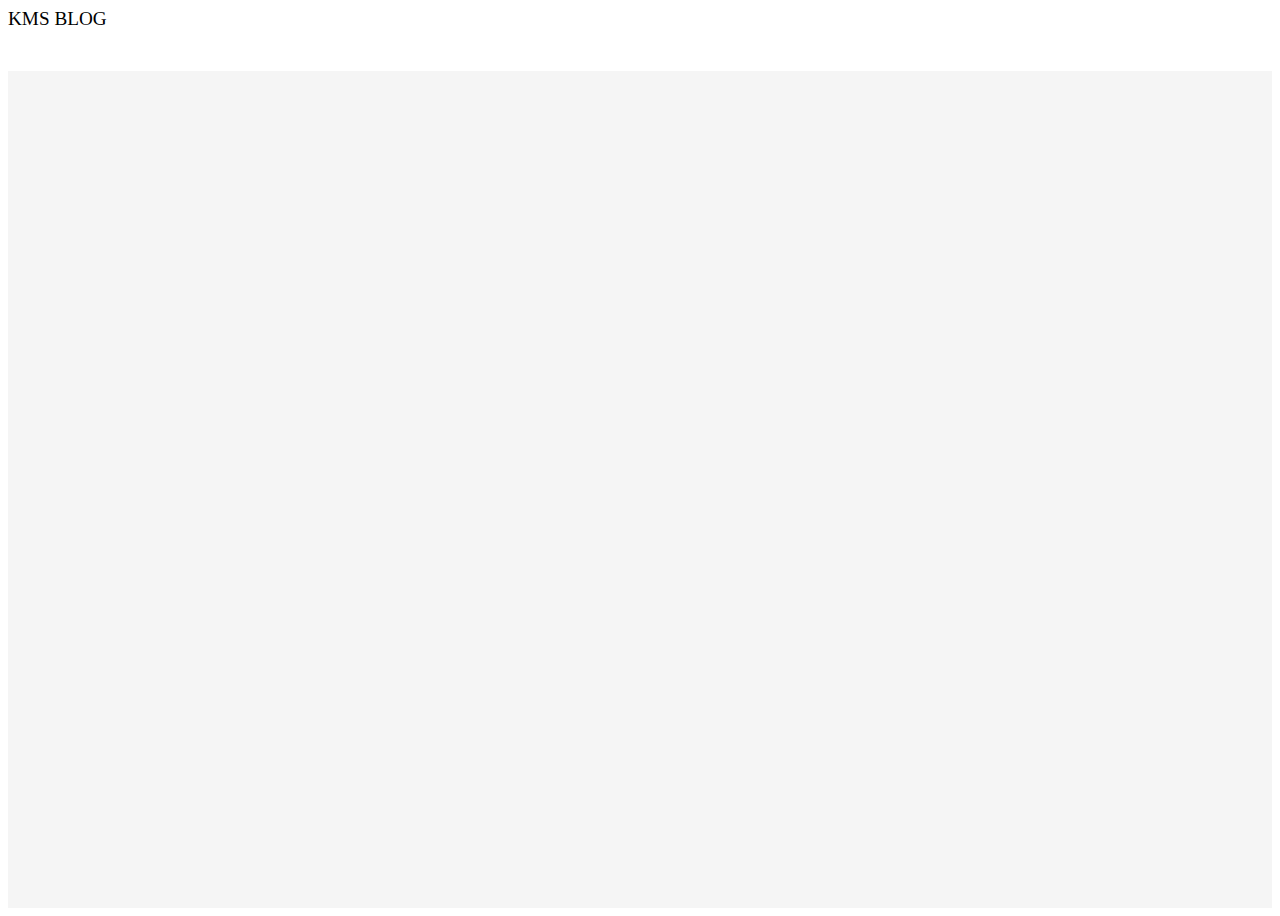
<file: src/main/resources/static/layout.html>
<!DOCTYPE html>
<html lang="en" xmlns:th="http://www.thymeleaf.org">

<th:block th:fragment="setContent(content)">

<head>
    <meta charset="UTF-8">
    <title>Title</title>

    <link href="https://cdn.jsdelivr.net/npm/bootstrap@5.0.2/dist/css/bootstrap.min.css" rel="stylesheet"
          integrity="sha384-EVSTQN3/azprG1Anm3QDgpJLIm9Nao0Yz1ztcQTwFspd3yD65VohhpuuCOmLASjC" crossorigin="anonymous">
    <script src="https://cdn.jsdelivr.net/npm/bootstrap@5.0.2/dist/js/bootstrap.bundle.min.js"
            integrity="sha384-MrcW6ZMFYlzcLA8Nl+NtUVF0sA7MsXsP1UyJoMp4YLEuNSfAP+JcXn/tWtIaxVXM"
            crossorigin="anonymous"></script>

</head>

<style>
    .content-wrapper {
        height: 93vh;
        background: #f5f5f5;
    }

    nav {
        height: 7vh;
        font-size: 1.2rem;
    }

    .content {
        height: 100%;
        overflow: auto;
    }
</style>

<body>

    <div>
        <nav class="bg-dark d-flex align-items-center px-3">
            <div class="text-white">KMS BLOG</div>
        </nav>
        <div class="content-wrapper">
            <div class="content col-lg-8 m-auto bg-white">
                <th:block th:replace = "${content}"></th:block>
            </div>
        </div>
    </div>


</body>

</th:block>
</html>
</file>
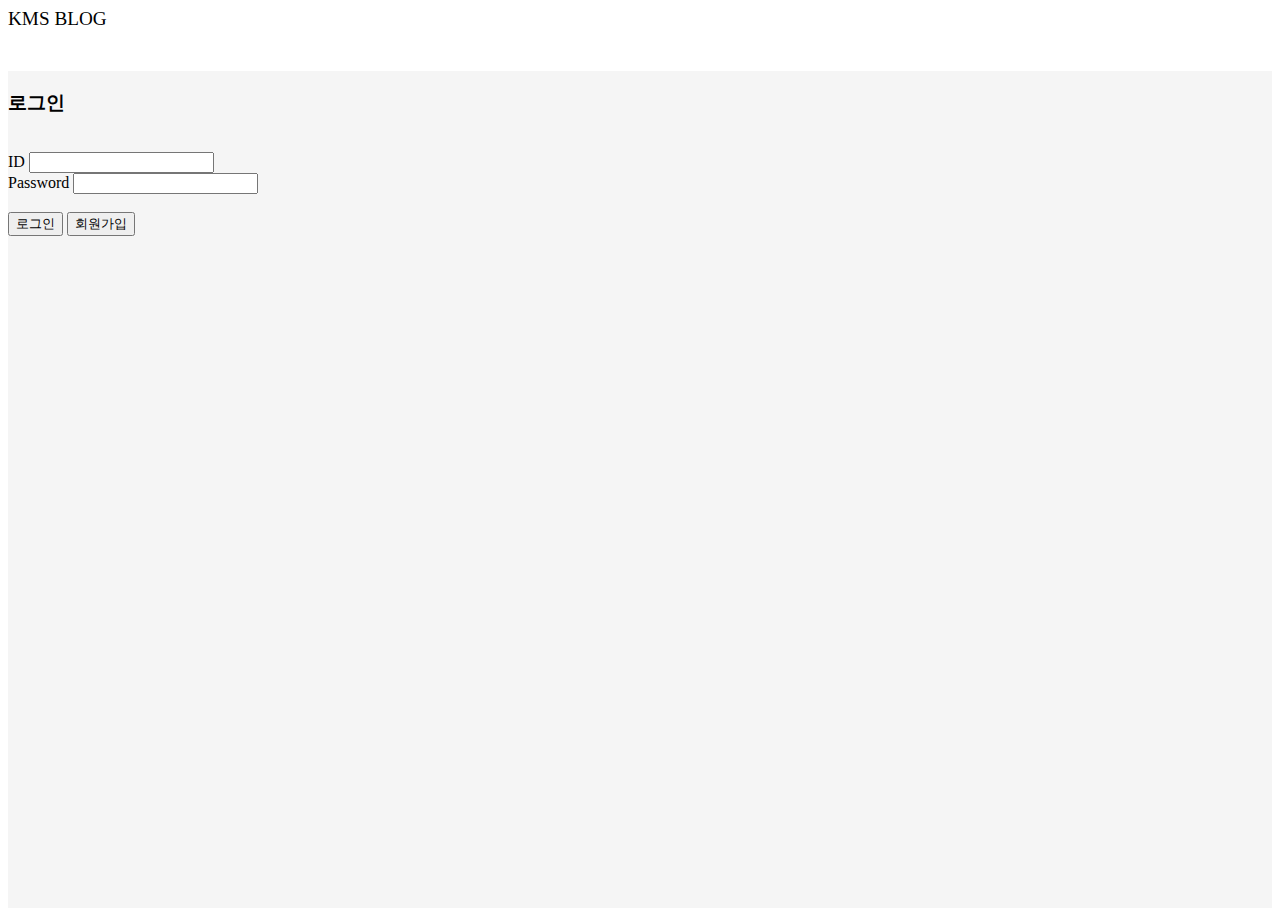
<file: src/main/resources/static/login.html>
<!DOCTYPE html>
<html xmlns:th="http://www.thymeleaf.org">
<head>
    <meta charset="UTF-8">
    <title>Login</title>

    <link href="https://cdn.jsdelivr.net/npm/bootstrap@5.0.2/dist/css/bootstrap.min.css" rel="stylesheet"
          integrity="sha384-EVSTQN3/azprG1Anm3QDgpJLIm9Nao0Yz1ztcQTwFspd3yD65VohhpuuCOmLASjC" crossorigin="anonymous">
    <script src="https://cdn.jsdelivr.net/npm/bootstrap@5.0.2/dist/js/bootstrap.bundle.min.js"
            integrity="sha384-MrcW6ZMFYlzcLA8Nl+NtUVF0sA7MsXsP1UyJoMp4YLEuNSfAP+JcXn/tWtIaxVXM"
            crossorigin="anonymous"></script>

</head>
<style>
    .content-wrapper {
        height: 93vh;
        background: #f5f5f5;
    }

    nav {
        height: 7vh;
        font-size: 1.2rem;
    }

    .content {
        height: 100%;
        overflow: auto;
    }
</style>
<body>
<div>
    <nav class="bg-dark d-flex align-items-center px-3">
        <div class="text-white">KMS BLOG</div>
    </nav>
    <div class="content-wrapper">
        <div class="content col-lg-6 m-auto bg-white px-4">
            <h3 class="text-center fw-bold py-4">로그인</h3>
            <br>
            <div class="form-group my-3">
                <label>ID</label>
                <input class="form-control" type="text" autocomplete="off">
            </div>
            <div class="form-group my-3">
                <label>Password</label>
                <input class="form-control" type="password" autocomplete="off">
            </div>
            <br>
            <div class="form-group my-3">
                <button class="btn btn-primary w-100 my-2" onclick="login()">로그인</button>
                <button class="btn btn-outline-primary w-100 my-2" onclick="signup()">회원가입</button>
            </div>
        </div>
    </div>
</div>
<script>

    function login() {
        alert('로그인');
    }

    function signup() {
        location.href = "/signup";
    }

</script>
</body>
</html>
</file>
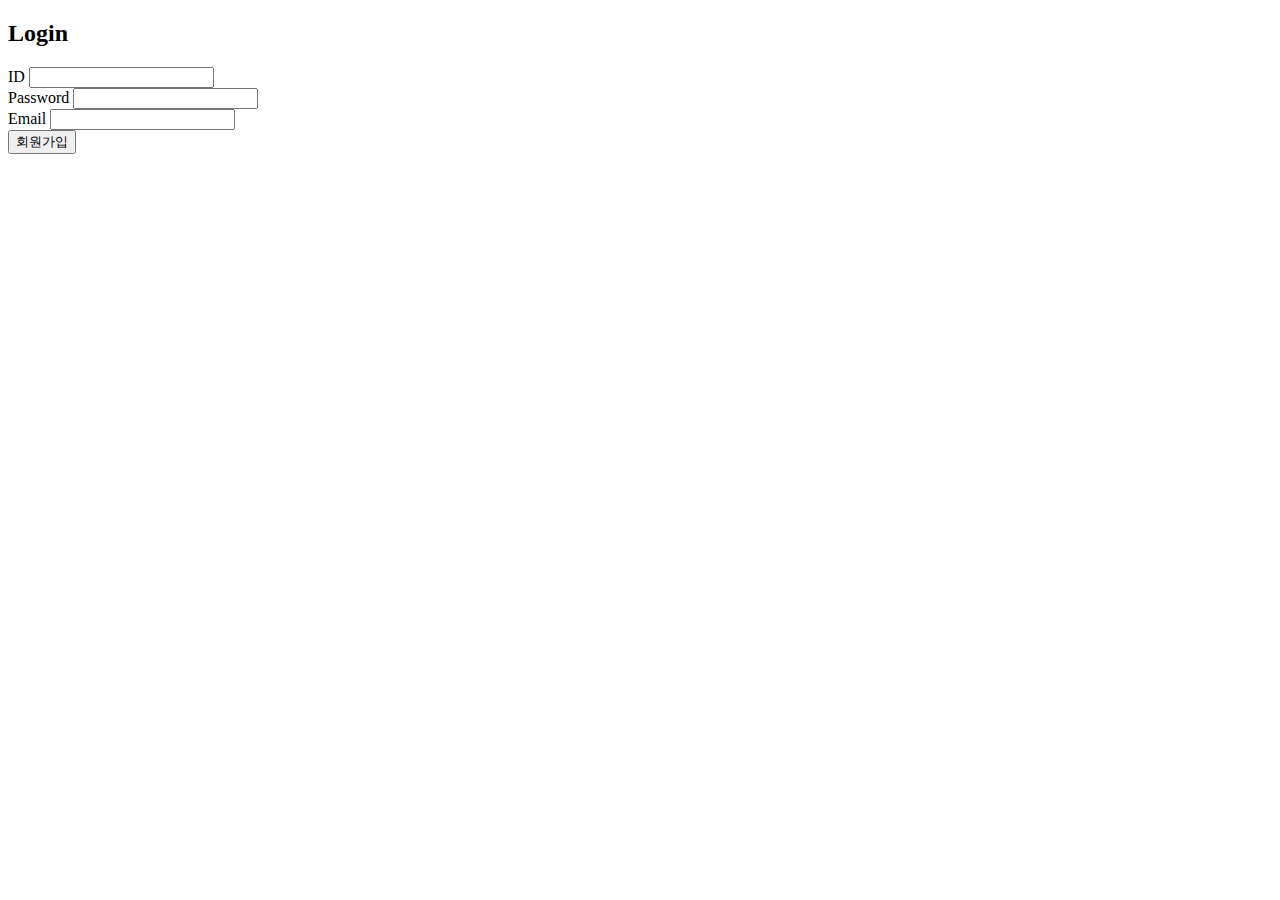
<file: src/main/resources/templates/join.html>
<!DOCTYPE html>
<html lang="en" xmlns:th="http://www.thymeleaf.org">
<head>
    <title>Sign up</title>
    <script th:src="@{/js/scripts.js}"></script>
    <link rel="stylesheet" th:href="@{/css/styles.css}">
</head>
<body>
<div class="col-lg-8 mx-auto">
    <form th:action="@{/auth/join}" th:method="POST">
        <h2 class="py-5 text-center">Login</h2>
        <div class="mt-5">
            <label class="text-start">ID</label>
            <input class="form-control" type="text" name="username">
        </div>
        <div class="mt-2">
            <label class="text-start">Password</label>
            <input class="form-control" type="password" name="password">
        </div>
        <div>
            <label class="text-start">Email</label>
            <input class="form-control" type="email" name="email">
        </div>
        <div class="mt-4">
            <button type="submit" class="btn btn-success w-100">회원가입</button>
        </div>
    </form>
</div>
</body>
</html>
</file>
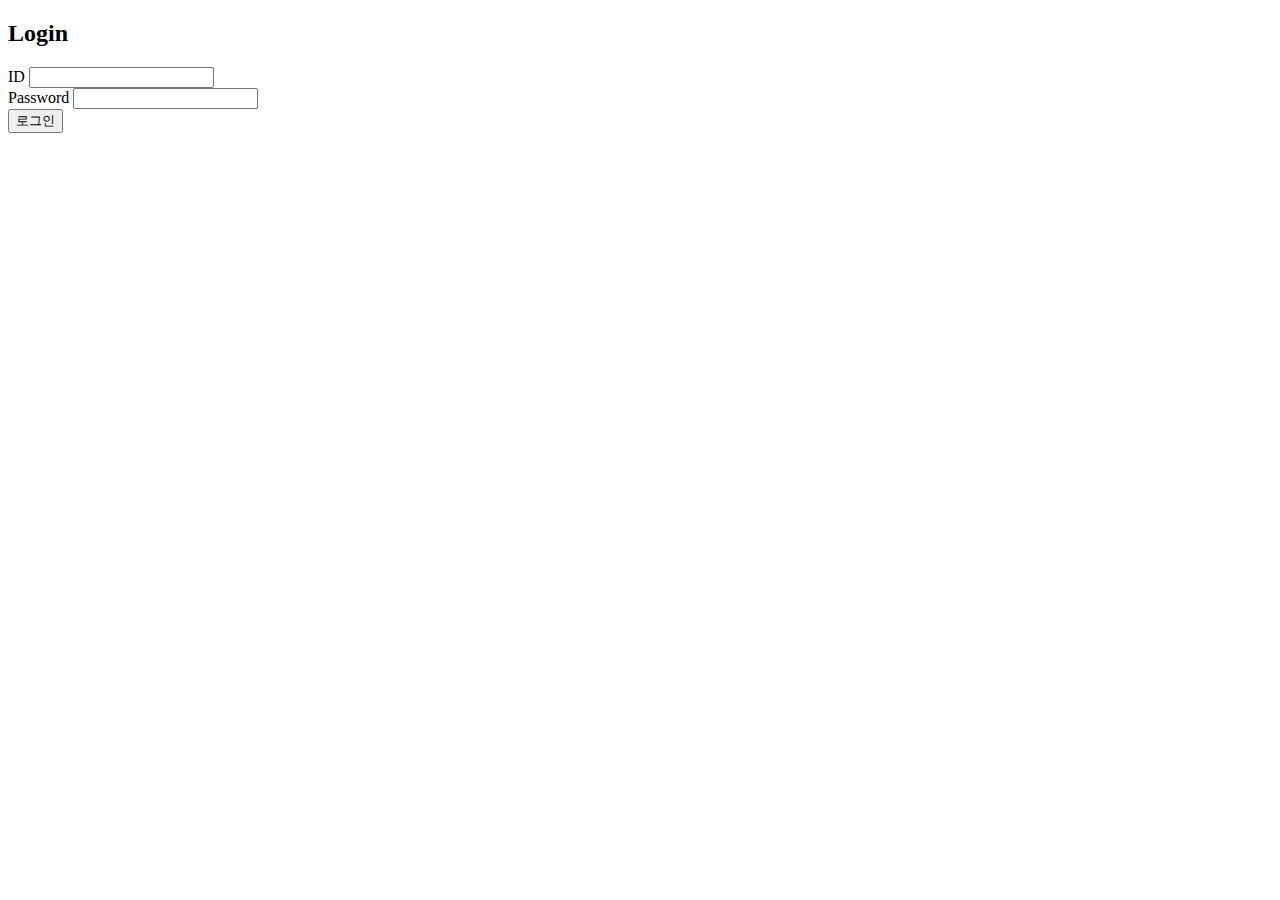
<file: src/main/resources/templates/login.html>
<!DOCTYPE html>
<html lang="en" xmlns:th="http://www.thymeleaf.org">
<head>
    <script th:src="@{/js/scripts.js}"></script>
    <link rel="stylesheet" th:href="@{/css/styles.css}">
</head>
<body>
    <div class="col-lg-8 mx-auto">
        <form th:action="@{/auth/login}" th:method="POST">
            <h2 class="py-5 text-center">Login</h2>
            <div class="mt-5">
                <label class="text-start">ID</label>
                <input class="form-control" type="text" name="username">
            </div>
            <div class="mt-2">
                <label class="text-start">Password</label>
                <input class="form-control" type="password" name="password">
            </div>
            <div class="mt-4">
                <button type="submit" class="btn btn-primary w-100">로그인</button>
            </div>
        </form>
    </div>
</body>
</html>
</file>
